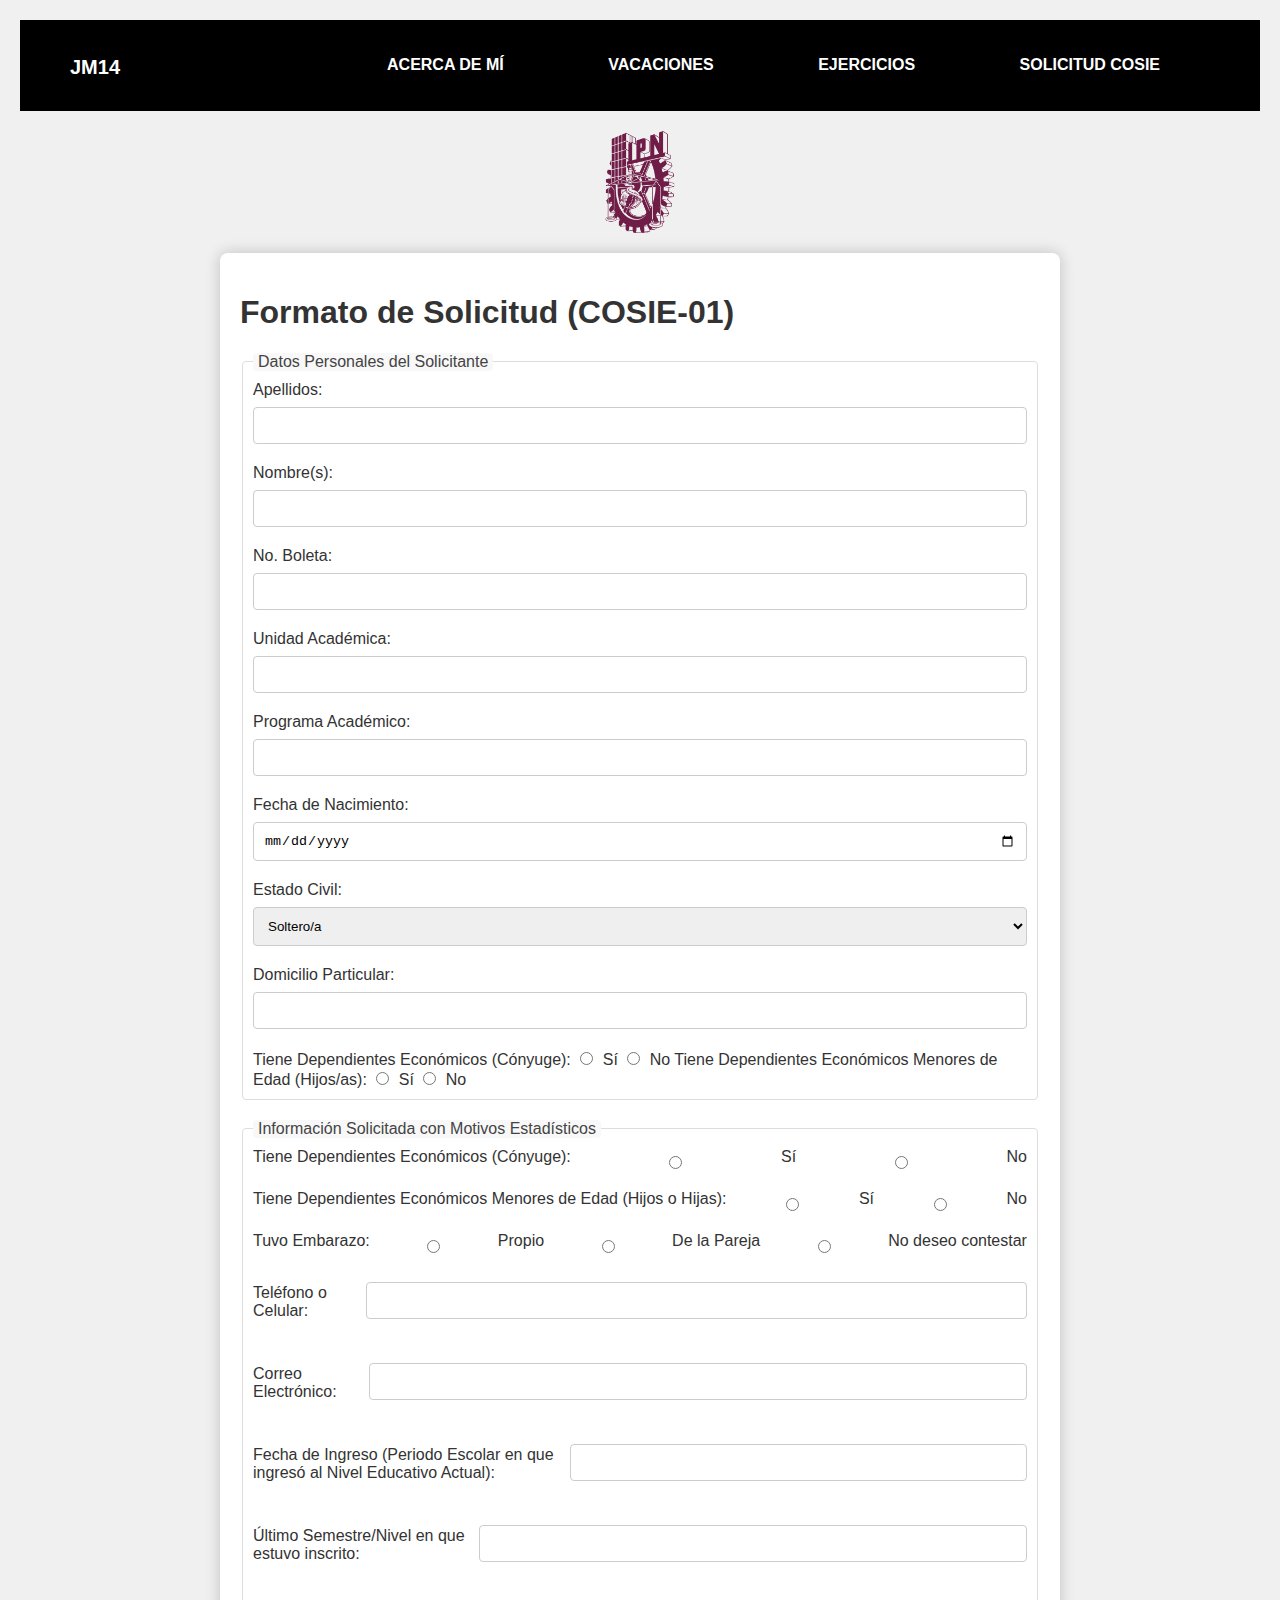
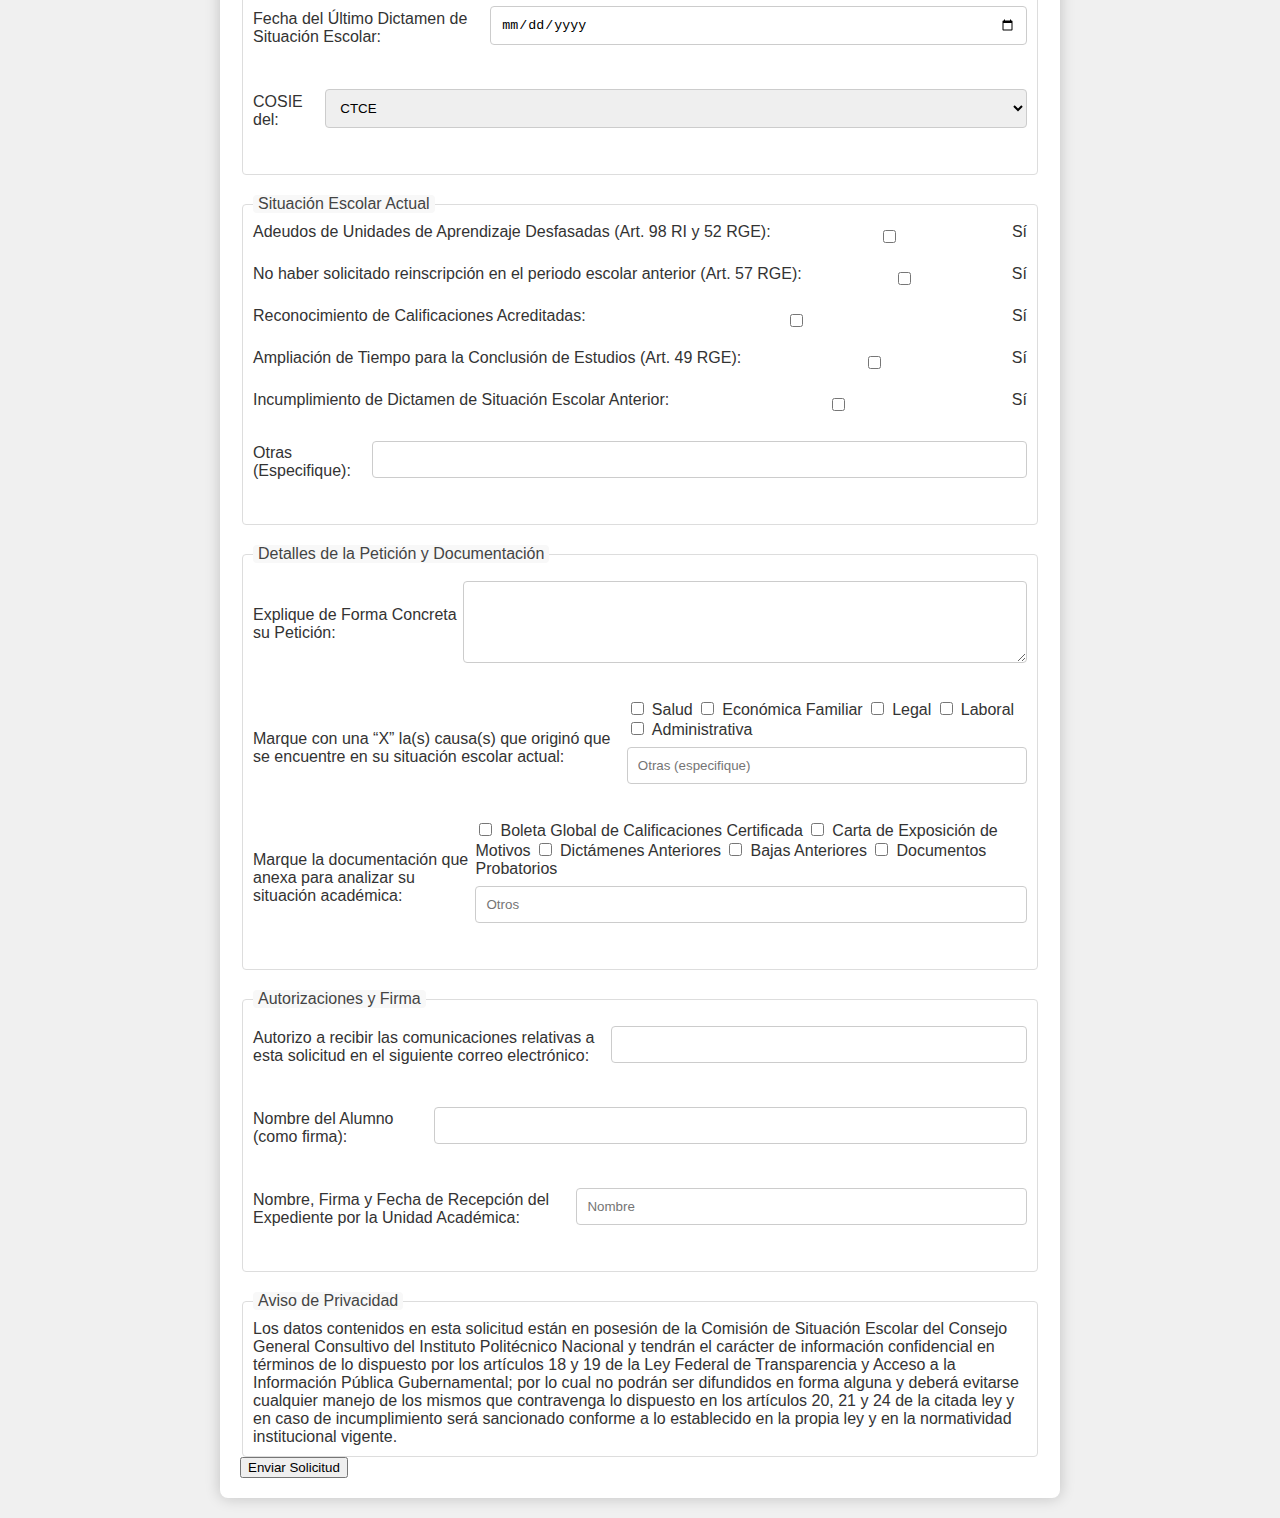
<file: cosie.html>
<!DOCTYPE html>
<html lang="es">

<head>
    <meta charset="UTF-8">
    <link rel="stylesheet" href="assets/css/navb.css">
    <link rel="stylesheet" href="assets/css/cosie.css">
    <title>Erik</title>
</head>

<body>
    <div class="main">
        <div class="barb">
            <div class="logo">
                <a href="index.html"><p>JM14</p></a>
            </div>
            <div class="nav">
                <ul>
                    <li><a href="index.html">Acerca de Mí</a></li>
                    <li><a href="vacaciones.html">Vacaciones</a></li>
                    <li><a href="ejercicios.html">Ejercicios</a></li>
                    <li><a href="cosie.html">Solicitud Cosie</a></li>
                </ul>
            </div>
        </div>

        <div class="logo-ipn">
            <img src="assets/img/logo-ipn.png" alt="Logo IPN" />
        </div>

        <form action="#" method="post">
            <h1>Formato de Solicitud (COSIE-01)</h1>
            
            <!-- Datos Personales del Solicitante -->
            <fieldset>
                <legend>Datos Personales del Solicitante</legend>
                <label for="apellidos">Apellidos:</label>
                <input type="text" id="apellidos" name="apellidos" required>
                
                <label for="nombres">Nombre(s):</label>
                <input type="text" id="nombres" name="nombres" required>
                
                <label for="noBoleta">No. Boleta:</label>
                <input type="text" id="noBoleta" name="noBoleta" required>
                
                <label for="unidadAcademica">Unidad Académica:</label>
                <input type="text" id="unidadAcademica" name="unidadAcademica" required>
                
                <label for="programaAcademico">Programa Académico:</label>
                <input type="text" id="programaAcademico" name="programaAcademico" required>
                
                <label for="fechaNacimiento">Fecha de Nacimiento:</label>
                <input type="date" id="fechaNacimiento" name="fechaNacimiento" required>
                
                <label for="estadoCivil">Estado Civil:</label>
                <select id="estadoCivil" name="estadoCivil">
                    <option value="soltero">Soltero/a</option>
                    <option value="casado">Casado/a</option>
                </select>
                
                <label for="domicilio">Domicilio Particular:</label>
                <input type="text" id="domicilio" name="domicilio" required>
                
                <!-- Información Solicitada con Motivos Estadísticos -->
                <label for="dependientesEconomicos">Tiene Dependientes Económicos (Cónyuge):</label>
                <input type="radio" id="dependientesSi" name="dependientesEconomicos" value="si">
                <label for="dependientesSi">Sí</label>
                <input type="radio" id="dependientesNo" name="dependientesEconomicos" value="no">
                <label for="dependientesNo">No</label>
                
                <label for="dependientesMenores">Tiene Dependientes Económicos Menores de Edad (Hijos/as):</label>
                <input type="radio" id="dependientesMenoresSi" name="dependientesMenores" value="si">
                <label for="dependientesMenoresSi">Sí</label>
                <input type="radio" id="dependientesMenoresNo" name="dependientesMenores" value="no">
                <label for="dependientesMenoresNo">No</label>
            </fieldset>
            
            <!-- Situación Escolar Actual -->
            <fieldset>
                <legend>Información Solicitada con Motivos Estadísticos</legend>
                <div class="form-group">
                    <label>Tiene Dependientes Económicos (Cónyuge):</label>
                    <input type="radio" id="dependientesSi" name="dependientesEconomicos" value="si"><label for="dependientesSi">Sí</label>
                    <input type="radio" id="dependientesNo" name="dependientesEconomicos" value="no"><label for="dependientesNo">No</label>
                </div>
                <div class="form-group">
                    <label>Tiene Dependientes Económicos Menores de Edad (Hijos o Hijas):</label>
                    <input type="radio" id="dependientesMenoresSi" name="dependientesMenores" value="si"><label for="dependientesMenoresSi">Sí</label>
                    <input type="radio" id="dependientesMenoresNo" name="dependientesMenores" value="no"><label for="dependientesMenoresNo">No</label>
                </div>
                <div class="form-group">
                    <label>Tuvo Embarazo:</label>
                    <input type="radio" id="embarazoPropio" name="embarazo" value="propio"><label for="embarazoPropio">Propio</label>
                    <input type="radio" id="embarazoPareja" name="embarazo" value="pareja"><label for="embarazoPareja">De la Pareja</label>
                    <input type="radio" id="embarazoNoContestar" name="embarazo" value="noContestar"><label for="embarazoNoContestar">No deseo contestar</label>
                </div>
                <div class="form-group">
                    <label for="telefono">Teléfono o Celular:</label>
                    <input type="text" id="telefono" name="telefono" required>
                </div>
                <div class="form-group">
                    <label for="correoElectronico">Correo Electrónico:</label>
                    <input type="email" id="correoElectronico" name="correoElectronico" required>
                </div>
                <div class="form-group">
                    <label for="fechaIngreso">Fecha de Ingreso (Periodo Escolar en que ingresó al Nivel Educativo Actual):</label>
                    <input type="text" id="fechaIngreso" name="fechaIngreso" required>
                </div>
                <div class="form-group">
                    <label for="ultimoSemestre">Último Semestre/Nivel en que estuvo inscrito:</label>
                    <input type="text" id="ultimoSemestre" name="ultimoSemestre" required>
                </div>
                <div class="form-group">
                    <label>Fecha del Último Dictamen de Situación Escolar:</label>
                    <input type="date" id="fechaUltimoDictamen" name="fechaUltimoDictamen">
                </div>
                <div class="form-group">
                    <label for="tipoUltimoDictamen">COSIE del:</label>
                    <select id="tipoUltimoDictamen" name="tipoUltimoDictamen">
                        <option value="ctce">CTCE</option>
                        <option value="cgc">CGC</option>
                    </select>
                </div>

            </fieldset>            
            
            <fieldset>
                <legend>Situación Escolar Actual</legend>
                <div class="form-group">
                    <label>Adeudos de Unidades de Aprendizaje Desfasadas (Art. 98 RI y 52 RGE):</label>
                    <input type="checkbox" id="adeudosUA" name="situacionEscolar" value="adeudosUA"><label for="adeudosUA">Sí</label>
                </div>
                <div class="form-group">
                    <label>No haber solicitado reinscripción en el periodo escolar anterior (Art. 57 RGE):</label>
                    <input type="checkbox" id="noReinscripcion" name="situacionEscolar" value="noReinscripcion"><label for="noReinscripcion">Sí</label>
                </div>
                <div class="form-group">
                    <label>Reconocimiento de Calificaciones Acreditadas:</label>
                    <input type="checkbox" id="reconocimientoCalificaciones" name="situacionEscolar" value="reconocimientoCalificaciones"><label for="reconocimientoCalificaciones">Sí</label>
                </div>
                <div class="form-group">
                    <label>Ampliación de Tiempo para la Conclusión de Estudios (Art. 49 RGE):</label>
                    <input type="checkbox" id="ampliacionTiempo" name="situacionEscolar" value="ampliacionTiempo"><label for="ampliacionTiempo">Sí</label>
                </div>
                <div class="form-group">
                    <label>Incumplimiento de Dictamen de Situación Escolar Anterior:</label>
                    <input type="checkbox" id="incumplimientoDictamen" name="situacionEscolar" value="incumplimientoDictamen"><label for="incumplimientoDictamen">Sí</label>
                </div>
                <div class="form-group">
                    <label for="otrasSituaciones">Otras (Especifique):</label>
                    <input type="text" id="otrasSituaciones" name="otrasSituaciones">
                </div>
            </fieldset>
            
            
            <fieldset>
                <legend>Detalles de la Petición y Documentación</legend>
                
                <!-- Explicación de la Petición -->
                <div class="form-group">
                    <label for="explicacionPeticion">Explique de Forma Concreta su Petición:</label>
                    <textarea id="explicacionPeticion" name="explicacionPeticion" rows="4" required></textarea>
                </div>
                
                <!-- Causas de la Situación Escolar Actual -->
                <div class="form-group">
                    <label>Marque con una “X” la(s) causa(s) que originó que se encuentre en su situación escolar actual:</label>
                    <div>
                        <input type="checkbox" id="causaSalud" name="causa" value="salud"><label for="causaSalud">Salud</label>
                        <input type="checkbox" id="causaEconomica" name="causa" value="economica"><label for="causaEconomica">Económica Familiar</label>
                        <input type="checkbox" id="causaLegal" name="causa" value="legal"><label for="causaLegal">Legal</label>
                        <input type="checkbox" id="causaLaboral" name="causa" value="laboral"><label for="causaLaboral">Laboral</label>
                        <input type="checkbox" id="causaAdministrativa" name="causa" value="administrativa"><label for="causaAdministrativa">Administrativa</label>
                        <input type="text" id="otraCausa" name="otraCausa" placeholder="Otras (especifique)">
                    </div>
                </div>
                
                <!-- Documentación Anexa -->
                <div class="form-group">
                    <label>Marque la documentación que anexa para analizar su situación académica:</label>
                    <div>
                        <input type="checkbox" id="boletaGlobal" name="documentacion" value="boletaGlobal"><label for="boletaGlobal">Boleta Global de Calificaciones Certificada</label>
                        <input type="checkbox" id="cartaMotivos" name="documentacion" value="cartaMotivos"><label for="cartaMotivos">Carta de Exposición de Motivos</label>
                        <input type="checkbox" id="dictamenesAnteriores" name="documentacion" value="dictamenesAnteriores"><label for="dictamenesAnteriores">Dictámenes Anteriores</label>
                        <input type="checkbox" id="bajasAnteriores" name="documentacion" value="bajasAnteriores"><label for="bajasAnteriores">Bajas Anteriores</label>
                        <input type="checkbox" id="documentosProbatorios" name="documentacion" value="documentosProbatorios"><label for="documentosProbatorios">Documentos Probatorios</label>
                        <input type="text" id="otrosDocumentos" name="otrosDocumentos" placeholder="Otros">
                    </div>
                </div>
            </fieldset>
            
            
            <fieldset>
                <legend>Autorizaciones y Firma</legend>
                
                <!-- Autorización para Comunicaciones -->
                <div class="form-group">
                    <label for="correoAutorizado">Autorizo a recibir las comunicaciones relativas a esta solicitud en el siguiente correo electrónico:</label>
                    <input type="email" id="correoAutorizado" name="correoAutorizado" required>
                </div>
                
                <!-- Firma del Alumno -->
                <div class="form-group">
                    <label for="nombreAlumno">Nombre del Alumno (como firma):</label>
                    <input type="text" id="nombreAlumno" name="nombreAlumno" required>
                </div>
                
                <!-- Recepción del Expediente por la Unidad Académica -->
                <div class="form-group">
                    <label for="nombreRecepcion">Nombre, Firma y Fecha de Recepción del Expediente por la Unidad Académica:</label>
                    <input type="text" id="nombreRecepcion" name="nombreRecepcion" placeholder="Nombre" required>
                    <!-- La fecha de recepción y la firma se gestionarán internamente o en persona -->
                </div>
            </fieldset>
            

            <fieldset>
                <legend>Aviso de Privacidad</legend>
                <p>Los datos contenidos en esta solicitud están en posesión de la Comisión de Situación Escolar del Consejo General Consultivo del Instituto Politécnico Nacional y tendrán el carácter de información confidencial en términos de lo dispuesto por los artículos 18 y 19 de la Ley Federal de Transparencia y Acceso a la Información Pública Gubernamental; por lo cual no podrán ser difundidos en forma alguna y deberá evitarse cualquier manejo de los mismos que contravenga lo dispuesto en los artículos 20, 21 y 24 de la citada ley y en caso de incumplimiento será sancionado conforme a lo establecido en la propia ley y en la normatividad institucional vigente.</p>
            </fieldset>
            

            <button type="submit">Enviar Solicitud</button>
        </form>
    
    
    
    </div>

</body>
</html>
</file>
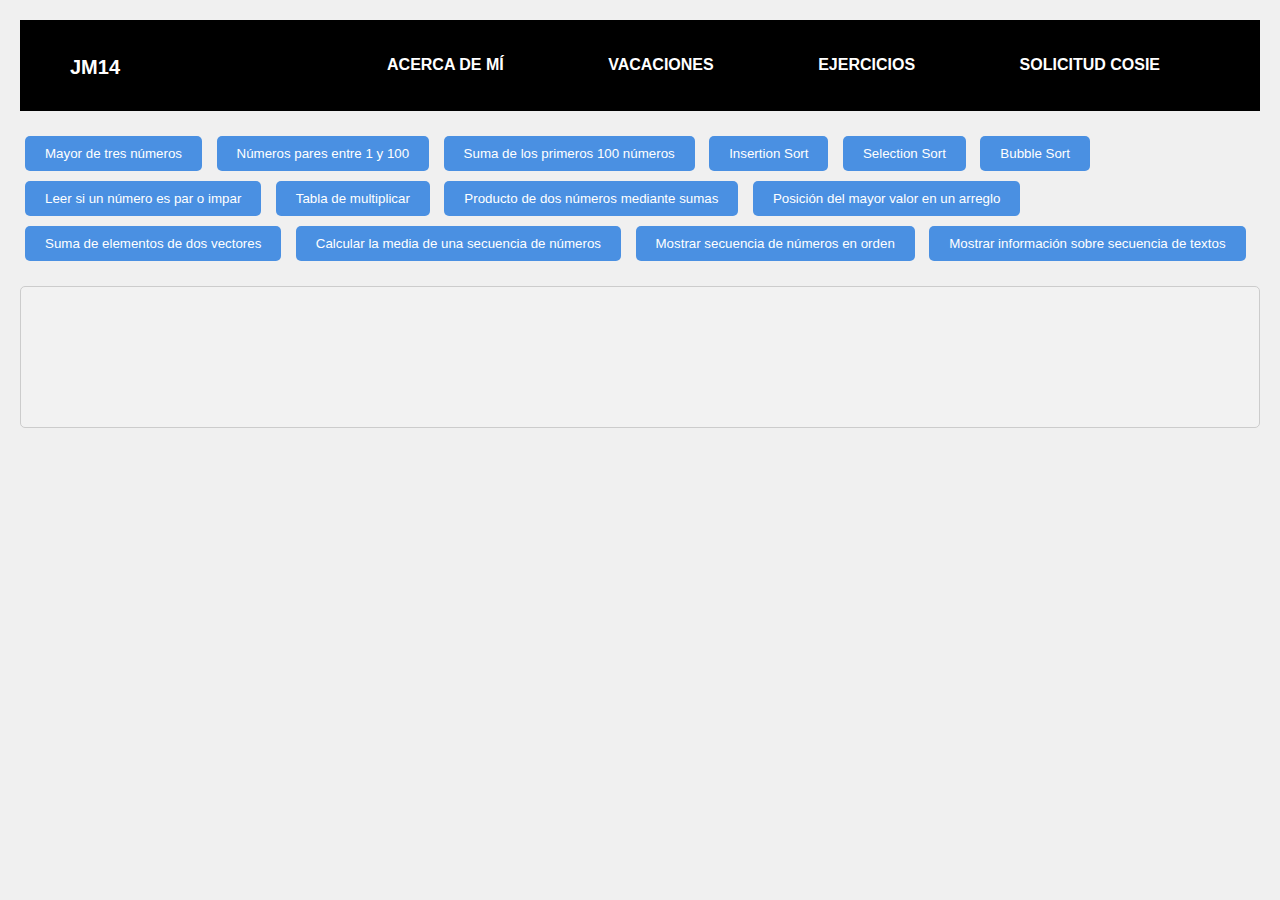
<file: ejercicios.html>
<!DOCTYPE html>
<html lang="es">

<head>
    <meta charset="UTF-8">
    <link rel="stylesheet" href="assets/css/navb.css">
    <link rel="stylesheet" href="assets/css/cosie.css">
    <link rel="stylesheet" href="assets/css/ejercicios.css">
    <title>Erik</title>
</head>

<body>
    <div class="main">
        <div class="barb">
            <div class="logo">
                <a href="index.html"><p>JM14</p></a>
            </div>
            <div class="nav">
                <ul>
                    <li><a href="index.html">Acerca de Mí</a></li>
                    <li><a href="vacaciones.html">Vacaciones</a></li>
                    <li><a href="ejercicios.html">Ejercicios</a></li>
                    <li><a href="cosie.html">Solicitud Cosie</a></li>
                </ul>
            </div>
        </div>
        
        <button onclick="ej1()">Mayor de tres números</button>
        <button onclick="ej2()">Números pares entre 1 y 100</button>
        <button onclick="ej3()">Suma de los primeros 100 números</button>
        <button onclick="ej4()">Insertion Sort</button>
        <button onclick="ej5()">Selection Sort</button>
        <button onclick="ej6()">Bubble Sort</button>
        <button onclick="ej7()">Leer si un número es par o impar</button>
        <button onclick="ej8()">Tabla de multiplicar</button>
        <button onclick="ej9()">Producto de dos números mediante sumas</button>
        <button onclick="ej10()">Posición del mayor valor en un arreglo</button>
        <button onclick="ej11()">Suma de elementos de dos vectores</button>
        <button onclick="ej12()">Calcular la media de una secuencia de números</button>
        <button onclick="ej13()">Mostrar secuencia de números en orden</button>
        <button onclick="ej14()">Mostrar información sobre secuencia de textos</button>

        <div id="resultado"></div>
    </div>

    <script src="assets/js/ejercicios.js"></script>
</body>

</html>
</file>
<file: assets/css/navb.css>
.barb {
    width: 100%;
    height: 91px;
    top: 50;
    background-color: black;
    margin-bottom: 20px;
}

.main {
    padding-top: 0px;
}

.logo p {
    color: white;
    font-family: 'Roboto', sans-serif;
    font-size: 20px;
    font-weight: 700;
    padding-inline-start: 50px;
}

.logo a {
    text-decoration: none;
}

.nav a {
    color: white;
    text-decoration: none;
    text-transform: uppercase;
    font-size: 16px;
    font-weight: bold;
}

.nav a:hover {
    color: white;
}

.nav ul, p {
    margin-block: 0;
}

.nav ul li {
    list-style: none;
    display: inline;
    margin-inline-end: 100px;
}

.barb div {
    margin-block-start: 36px;
    display: inline-block;
}

.nav {
    float: right;
}

@media screen and (max-width: 768px)  {
    .nav ul li{
        display: none;
    }

    .logo p {
        padding-inline-start: 30px;
    }
}
</file>
<file: assets/css/cosie.css>
body {
    font-family: 'Arial', sans-serif;
    margin: 0;
    padding: 20px;
    background-color: #f0f0f0;
    color: #333;
}

.logo-ipn img {
    margin-top: 91px;
    display: block;
    margin: 0 auto 20px auto;
    width: 150px;
    height: auto;
}

form {
    background-color: #fff;
    padding: 20px;
    margin: 0 auto;
    max-width: 800px;
    border-radius: 8px;
    box-shadow: 0 0 15px rgba(0,0,0,0.2);
}

fieldset {
    border: 1px solid #ddd;
    padding: 10px;
    margin-top: 20px;
    border-radius: 4px;
}

legend {
    color: #444;
    padding: 0 5px;
    background-color: #f8f8f8;
    border-radius: 4px;
}

input[type=text], input[type=date], input[type=tel], input[type=email], select, textarea {
    width: 100%;
    padding: 10px;
    margin: 8px 0 20px 0;
    display: inline-block;
    border: 1px solid #ccc;
    border-radius: 4px;
    box-sizing: border-box;
}

input[type=radio] {
    margin-right: 5px;
}

input[type=checkbox] + label {
    margin-left: 5px;
}

input[type=submit] {
    width: auto;
    padding: 10px 20px;
    background-color: #007bff;
    color: white;
    margin: 8px 0;
    border: none;
    border-radius: 4px;
    cursor: pointer;
    display: block;
    margin: 20px auto;
}

input[type=submit]:hover {
    background-color: #0056b3;
}

input[type=text]:focus, input[type=date]:focus, input[type=tel]:focus, input[type=email]:focus, select:focus, textarea:focus {
    border-color: #4a90e2;
    outline: none;
}

.form-group {
    display: flex;
    justify-content: space-between;
    align-items: center;
    margin-bottom: 1rem;
}

label {
    margin-bottom: .5rem;
}

label.checkbox-label {
    margin-bottom: 0;
}

.checkbox-group {
    display: flex;
    align-items: center;
}
</file>
<file: assets/css/ejercicios.css>
button {
    background-color: #4A90E2;
    color: white;
    padding: 10px 20px;
    border: none;
    border-radius: 5px;
    cursor: pointer;
    margin: 5px;
    transition: background-color 0.3s ease;
}

button:hover {
    background-color: #0056b3;
}

#resultado {
    padding: 20px;
    background-color: #f2f2f2;
    border: 1px solid #ccc;
    border-radius: 5px;
    margin-top: 20px;
    min-height: 100px;
    display: flex;
    align-items: center;
    justify-content: center;
    text-align: center;
}
</file>
